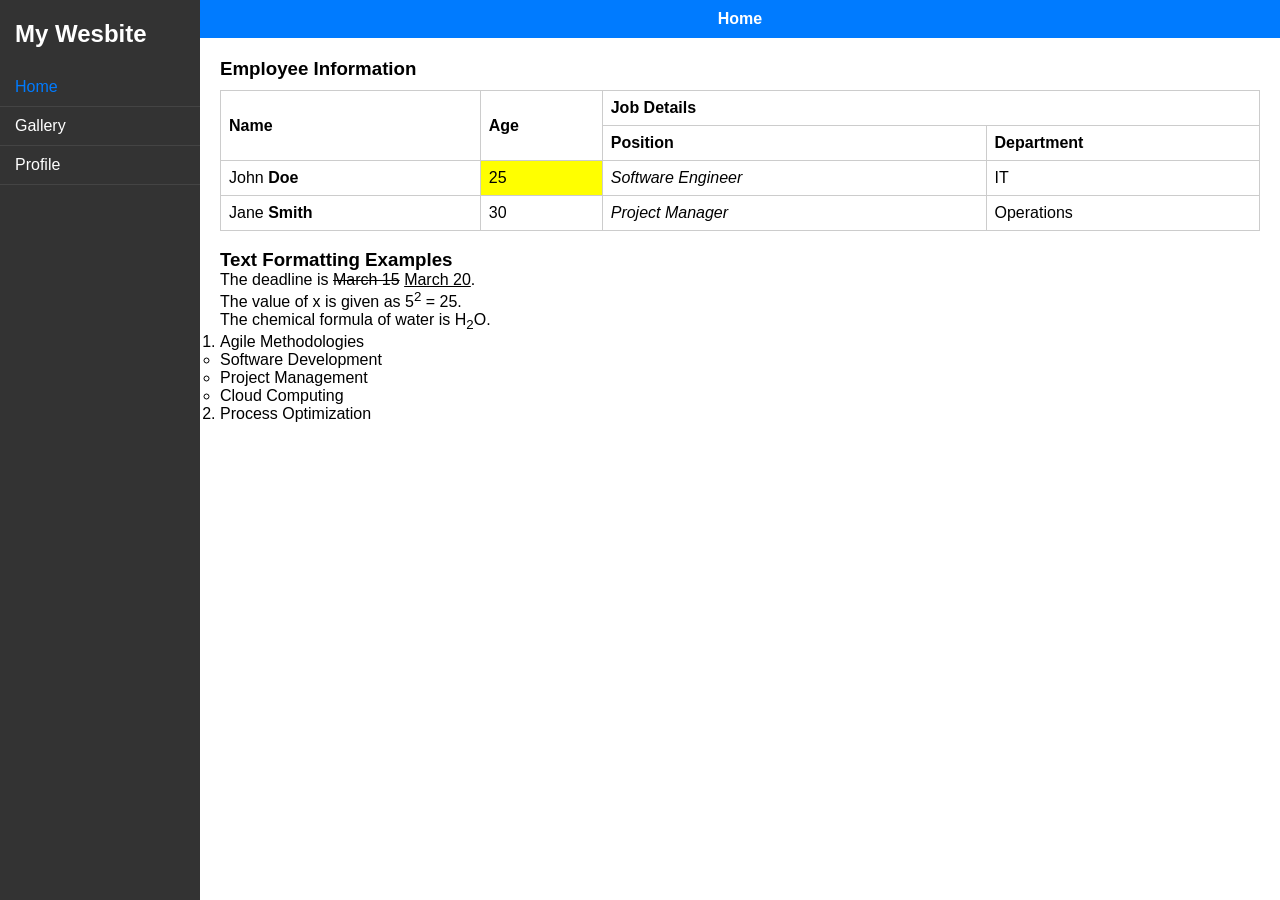
<file: Hnss/index.html>
<!DOCTYPE html>
<html>
<head>
    <link rel="stylesheet" href="style.css">
    <title>Home</title>
</head>
<body>
    <nav>
        <h2>My Wesbite</h2>
        <ul>
            <li><a href="index.html" class="active">Home</a></li>
            <li><a href="gallery.html">Gallery</a></li>
            <li><a href="profile.html">Profile</a></li>
        </ul>
    </nav>
    <main>
        <header>Home</header>
        <div class="content-padding">
            <h3>Employee Information</h3>
            <table>
                <tr>
                    <th rowspan="2">Name</th>
                    <th rowspan="2">Age</th>
                    <th colspan="2">Job Details</th>
                </tr>
                <tr>
                    <th>Position</th>
                    <th>Department</th>
                </tr>
                <tr>
                    <td>John <b>Doe</b></td>
                    <td style="background-color: yellow;">25</td>
                    <td><i>Software Engineer</i></td>
                    <td>IT</td>
                </tr>
                <tr>
                    <td>Jane <b>Smith</b></td>
                    <td>30</td>
                    <td><i>Project Manager</i></td>
                    <td>Operations</td>
                </tr>
            </table>

            <br>
            <h3>Text Formatting Examples</h3>
            <p>The deadline is <del>March 15</del> <u>March 20</u>.</p>
            <p>The value of x is given as 5<sup>2</sup> = 25.</p>
            <p>The chemical formula of water is H<sub>2</sub>O.</p>
            
            <ol>
                <li>Agile Methodologies</li>
                    <ul>
                        <li>Software Development</li>
                        <li>Project Management</li>
                        <li>Cloud Computing</li>
                    </ul>
                <li>Process Optimization</li>
            </ol>
        </div>
    </main>
</body>
</html>
</file>
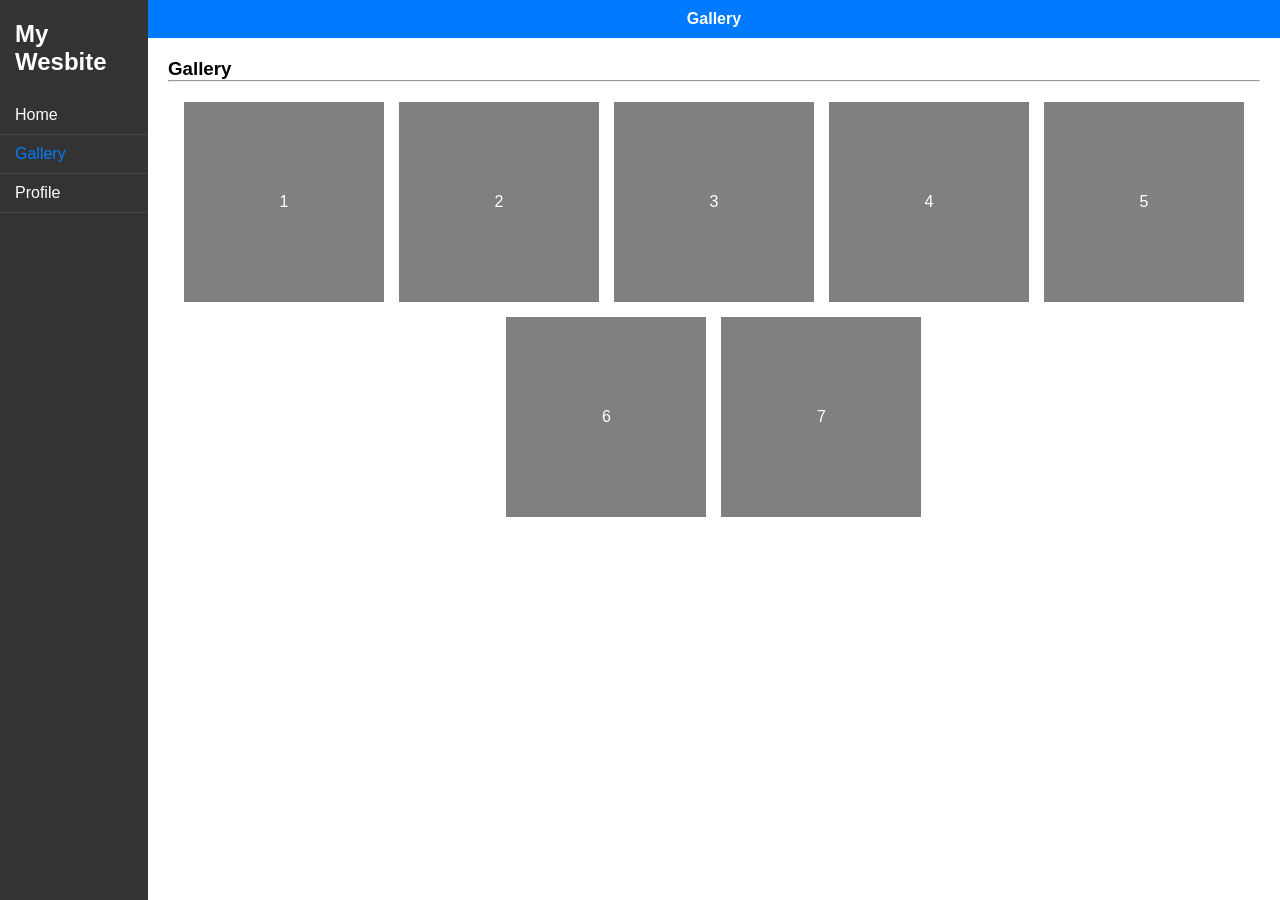
<file: Hnss/gallery.html>
<!DOCTYPE html>
<html>
<head>
    <link rel="stylesheet" href="style.css">
    <title>Gallery</title>
</head>
<body>
    <nav>
        <h2>My Wesbite</h2>
        <ul>
            <li><a href="index.html">Home</a></li>
            <li><a href="gallery.html" class="active">Gallery</a></li>
            <li><a href="profile.html">Profile</a></li>
        </ul>
    </nav>
    <main>
        <header>Gallery</header>
        <div class="content-padding">
            <h3>Gallery</h3>
            <hr>
            <div class="gallery-container">
                <div class="box">1</div>
                <div class="box">2</div>
                <div class="box">3</div>
                <div class="box">4</div>
                <div class="box">5</div>
                <div class="box">6</div>
                <div class="box">7</div>
            </div>
        </div>
    </main>
</body>
</html>
</file>
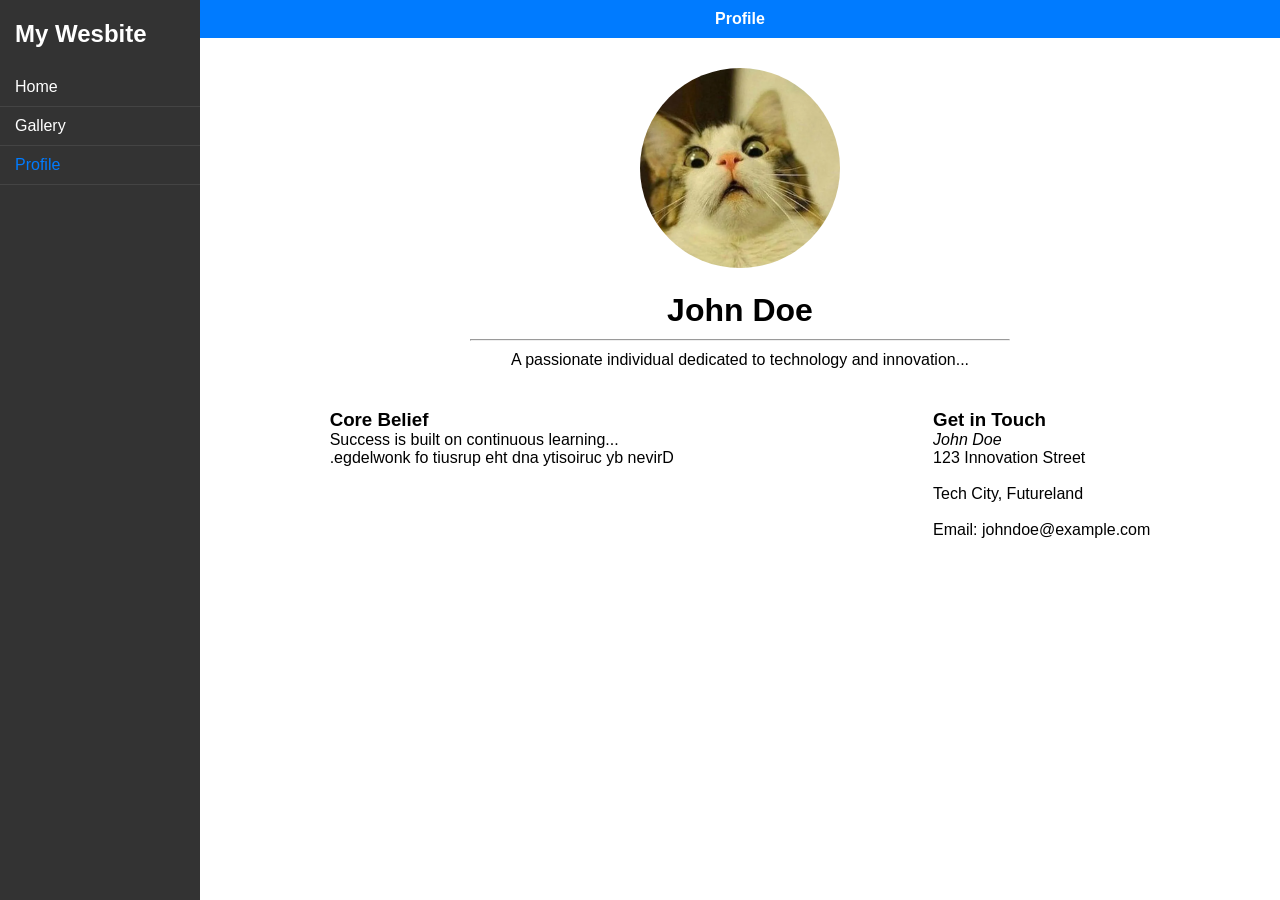
<file: Hnss/profile.html>
<!DOCTYPE html>
<html>
<head>
    <link rel="stylesheet" href="style.css">
    <title>Profile</title>
</head>
<body>
    <nav>
        <h2>My Wesbite</h2>
        <ul>
            <li><a href="index.html">Home</a></li>
            <li><a href="gallery.html">Gallery</a></li>
            <li><a href="profile.html" class="active">Profile</a></li>
        </ul>
    </nav>
    <main>
        <header>Profile</header>
        <div class="profile-section">
            <img src="scared-cat-meme-template-full-400dbb6d (1).webp" class="profile-img" alt="Profile">
            <h1>John Doe</h1>
            <hr style="width: 50%; margin: 10px auto;">
            <p style="max-width: 500px; margin: 0 auto;">A passionate individual dedicated to technology and innovation...</p>
            
            <div class="footer-info">
                <div>
                    <h3>Core Belief</h3>
                    <p>Success is built on continuous learning...</p>
                    <p class="inverted">Driven by curiosity and the pursuit of knowledge.</p>
                </div>
                <div>
                    <h3>Get in Touch</h3>
                    <p>
                        <i>John Doe</i>
                        <br>123 Innovation Street</br>
                        <br>Tech City, Futureland</br>
                        <br>Email: johndoe@example.com</br>
                    </p>
                </div>
            </div>
        </div>
    </main>
</body>
</html>
</file>
<file: Hnss/style.css>
* {
    margin: 0;
    padding: 0;
    box-sizing: border-box;
}

body {
    display: flex;
    font-family: Arial, sans-serif;
    min-height: 100vh;
}

nav {
    width: 200px;
    background-color: #333;
    color: white;
    padding: 20px 0;
}

nav h2 {
    padding: 0 15px 20px;
}

nav ul {
    list-style: none;
}

nav ul li {
    padding: 10px 15px;
    border-bottom: 1px solid #444;
}

nav ul li a {
    text-decoration: none;
    color: white;
    display: block;
}

.active {
    color: #007bff;
}

main {
    flex-grow: 1;
}

header {
    background-color: #007bff;
    color: white;
    text-align: center;
    padding: 10px;
    font-weight: bold;
}

.content-padding {
    padding: 20px;
}


table {
    width: 100%;
    border-collapse: collapse;
    margin-top: 10px;
}

table, th, td {
    border: 1px solid #ccc;
}

th, td {
    padding: 8px;
    text-align: left;
}

.gallery-container {
    display: flex;
    flex-wrap: wrap;
    gap: 15px;
    justify-content: center;
    padding-top: 20px;
}

.box {
    width: 200px;
    height: 200px;
    background-color: gray;
    color: white;
    display: flex;
    align-items: center;
    justify-content: center;
}


.profile-section {
    text-align: center;
    padding-top: 30px;
}

.profile-img {
    width: 200px;
    height: 200px;
    border-radius: 50%;
    object-fit: cover;
    margin-bottom: 20px;
}

.inverted {
    unicode-bidi: bidi-override;
    direction: rtl;
}

.footer-info {
    display: flex;
    justify-content: space-around;
    text-align: left;
    margin-top: 40px;
}
</file>
